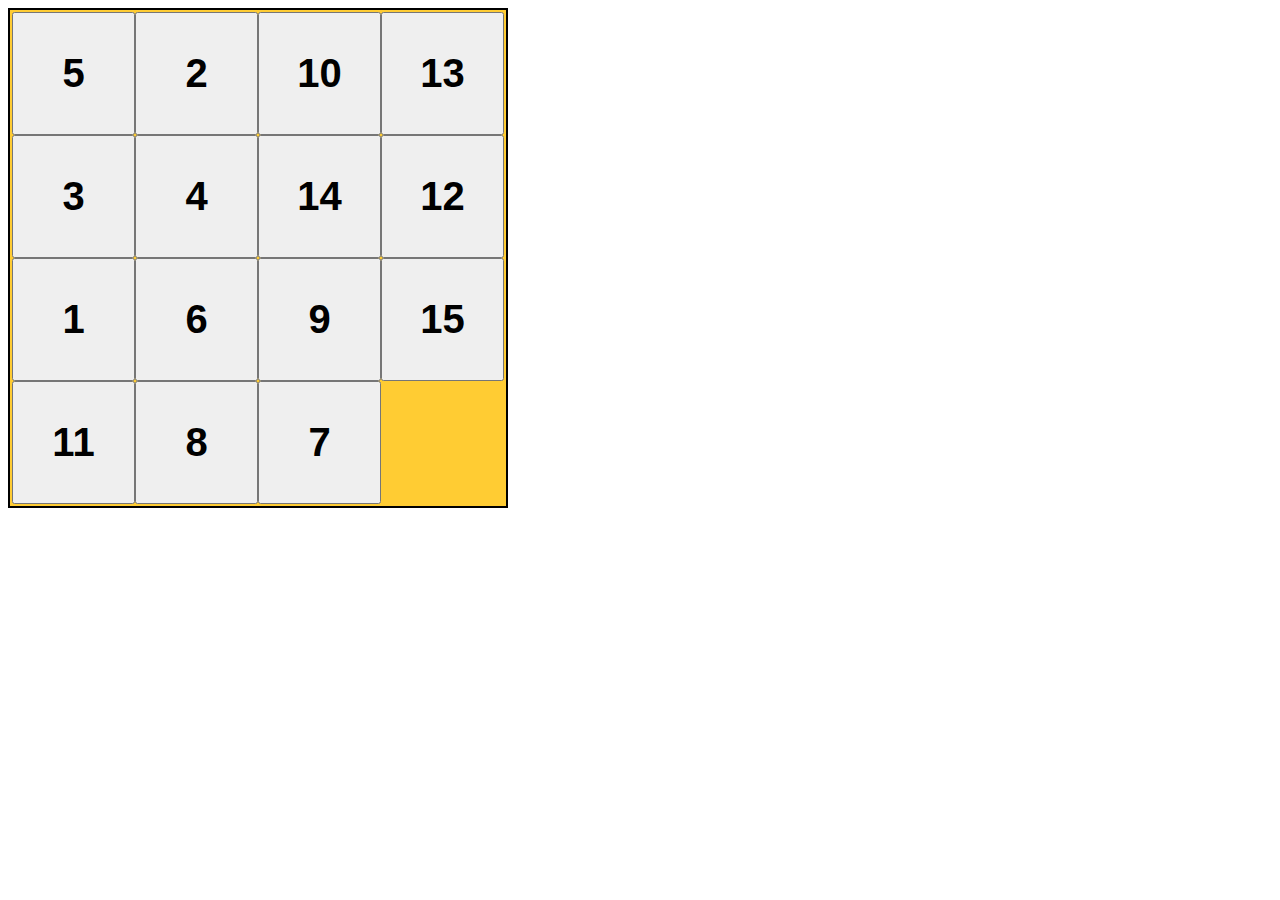
<file: Пятнашки as HTML5.html>
<!DOCTYPE html>
<!--html5-->

<html>

<head>

    <meta http-equiv="Content-Type" content="text/html; charset=utf-8">
    <!--Кодировка страницы, например utf-8 - универсальная, windows-1251 - кириллица-->

    <title>Пятнашки</title>

    <style type="text/css">
        /*скрипт относительно таблицы*/
        
        table {
            /*#ffcc33 - тёмно жёлтый цвет, задаёт таблице фоновое изображение*/
            /*если при заданном фоне для всей таблицы, задать фон для ряда или ячейки, тогда этот ряд или ячейка будут иметь фон отличный от всей таблицы*/
            background-color: #ffcc33;
            /*толщина рамки таблицы в пикселях*/
            border-width: 2px;
            /*рамка таблицы сплошная*/
            border-style: solid;
            /*цвет рамки таблицы, #000000 - чёрный*/
            border-color: #000000;
        }

    </style>

</head>

<body>
    <table id="m15"></table>
    <script type="text/javascript">
        function igra(ev) {
            var e = ev || window.event,
                o = e.target || e.srcElement;
            if (o.tagName != 'INPUT') return;
            var obj = document.getElementById('m15'),
                btn = obj.getElementsByTagName('input'),
                t = o.lang.split('-'),
                r = t[0] * 1,
                c = t[1] * 1,
                ce = ro = -1;
            for (var j = 0; j < 4; j++)
                if (btn[4 * r + j].value < 0) {
                    ce = j;
                    break
                }
            else if (btn[4 * j + c].value < 0) {
                ro = j;
                break
            }
            if (ro * ce == 1) return;
            if (ce != -1) {
                btn[r * 4 + ce].style.visibility = 'visible';
                if (ce > c)
                    for (var j = ce; j > c; j--) btn[r * 4 + j].value = btn[r * 4 + j - 1].value;
                else
                    for (var j = ce; j < c; j++) btn[r * 4 + j].value = btn[r * 4 + j + 1].value;
            }
            if (ro != -1) {
                btn[ro * 4 + c].style.visibility = 'visible';
                if (ro > r)
                    for (j = ro; j > r; j--) btn[j * 4 + c].value = btn[4 * j - 4 + c].value;
                else
                    for (j = ro; j < r; j++) btn[j * 4 + c].value = btn[4 * j + 4 + c].value;
            }
            o.style.visibility = 'hidden';
            o.value = -1;
            for (j = 0; j < 15; j++)
                if (btn[j].value != j + 1) return;
            obj.onclick = null;
            alert('Головоломка решена!');
        }

        (function() {
            var shb = document.createElement('input');
            shb.type = 'button';
            shb.style.cssText = 'height: 123px; width: 123px; font-weight: bold; font-size: 40px ';
            var obj = document.getElementById('m15'),
                rnd = new Array(),
                rsh = 1;
            obj.onclick = igra;
            while (rsh % 2) {
                for (var j = 0; j < 15; j++) rnd[j] = j + 1;
                rnd.sort(new Function('x, y', 'return Math.random () - Math.random ()'));
                for (var rsh = j = 0; j < 14; rsh += s, j++)
                    for (var s = 0, k = j + 1; k < 15; k++)
                        if (rnd[k] < rnd[j]) s++;
            }
            for (j = 0; j < 4; obj.appendChild(document.createElement('br')), j++)
                for (k = 0; k < 4; k++) {
                    var btn = obj.appendChild(shb.cloneNode(1));
                    btn.lang = j + '-' + k;
                    var t = j * 4 + k;
                    if (t < 15) btn.value = rnd[t];
                }
            btn.style.visibility = 'hidden';
            btn.value = -1;
        })();

    </script>
</body>

</html>
</file>
